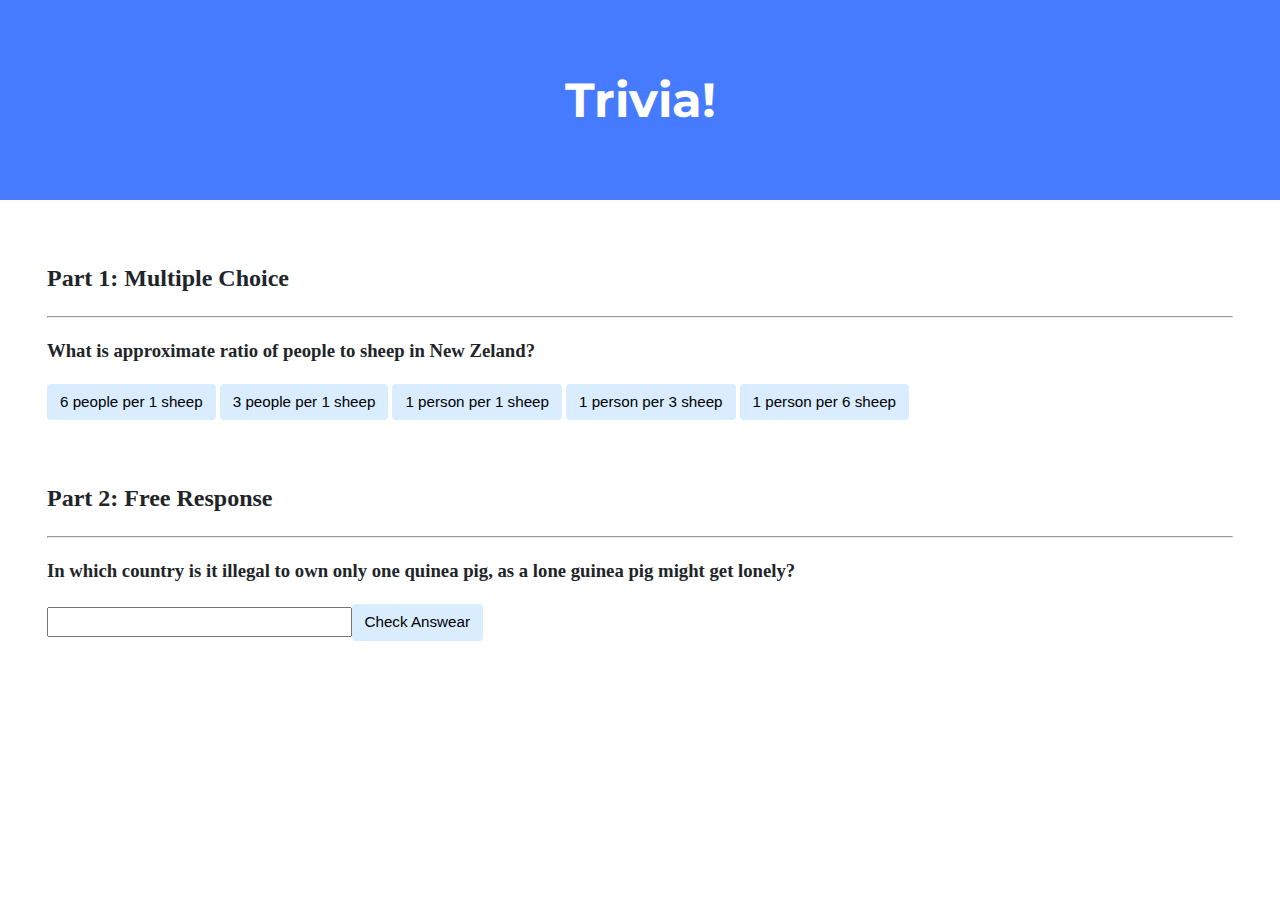
<file: week8/Lab8/trivia/index.html>
<!DOCTYPE html>

<html lang="en">
    <head>
        <link href="https://fonts.googleapis.com/css2?family=Montserrat:wght@500&display=swap" rel="stylesheet">
        <link href="styles.css" rel="stylesheet">
        <title>Trivia!</title>
        <script>
            // TODO: Add code to check answers to questions
            document.addEventListener('DOMContentLoaded', function(){
                let message = document.querySelector('#message');
                let free_message = document.querySelector('#free_message');
                let ans1_button = document.querySelector('#ans1');
                let ans2_button = document.querySelector('#ans2');
                let ans3_button = document.querySelector('#ans3');
                let ans4_button = document.querySelector('#ans4');
                let ans5_button = document.querySelector('#ans5');

                ans1.addEventListener('click', function(){
                    ans1.style.backgroundColor = 'red';
                    message.innerHTML = 'Incorrect';
                })
                ans2.addEventListener('click', function(){
                    ans2.style.backgroundColor = 'red';
                    message.innerHTML = 'Incorrect';
                })
                ans3.addEventListener('click', function(){
                    ans3.style.backgroundColor = 'red';
                    message.innerHTML = 'Incorrect';
                })
                ans4.addEventListener('click', function(){
                    ans4.style.backgroundColor = 'red';
                    message.innerHTML = 'Incorrect';
                })
                ans5.addEventListener('click', function(){
                    ans5.style.backgroundColor = 'green';
                    message.innerHTML = 'Correct';
                })
                document.querySelector('#validButton').addEventListener('click', function(){
                    let text_answear = document.querySelector('#textAnswear');
                    if (text_answear.value == 'Switzerland')
                    {
                        free_message.innerHTML = 'Correct';
                        text_answear.style.color = 'green';
                    }
                    else
                    {
                        free_message.innerHTML = 'Incorect';
                        text_answear.style.color = 'red';
                    }
                })
            })
        </script>
    </head>
    <body>
        <div class="header">
            <h1>Trivia!</h1>
        </div>

        <div class="container">
            <div class="section">
                <h2>Part 1: Multiple Choice </h2>
                <hr>
                <!-- TODO: Add multiple choice question here -->
                <h3>What is approximate ratio of people to sheep in New Zeland?</h3>
                <button id="ans1">6 people per 1 sheep</button>
                <button id="ans2">3 people per 1 sheep</button>
                <button id="ans3">1 person per 1 sheep</button>
                <button id="ans4">1 person per 3 sheep</button>
                <button id="ans5">1 person per 6 sheep</button>
                <p id="message"></p>
            </div>

            <div class="section">
                <h2>Part 2: Free Response</h2>
                <hr>
                <!-- TODO: Add free response question here -->
                <h3>In which country is it illegal to own only one quinea pig, as a lone guinea pig might get lonely?</h3>
                <input type="text" id="textAnswear"><button id="validButton">Check Answear</button>
                <p id="free_message"></p>
            </div>
        </div>
    </body>
</html>
</file>
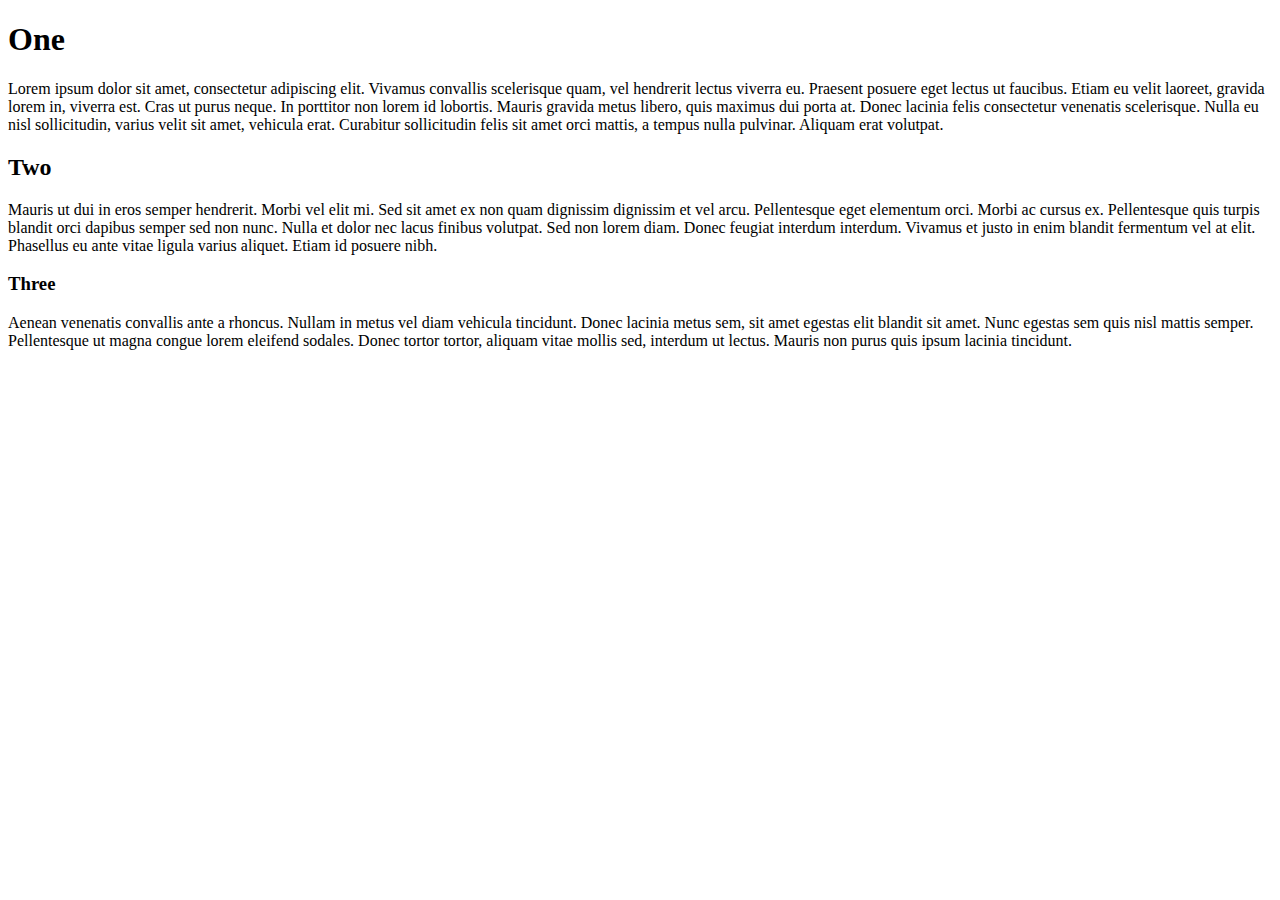
<file: week8/paragraphs.html>
<!DOCTYPE html>

<html lang="en">
    <head>
        <title>
            Paragraphs
        </title>
    </head>
    <body>
        <h1>One</h1>
        <p>
            Lorem ipsum dolor sit amet, consectetur adipiscing elit. Vivamus convallis scelerisque quam, vel hendrerit lectus viverra eu. Praesent posuere eget lectus ut faucibus. Etiam eu velit laoreet, gravida lorem in, viverra est. Cras ut purus neque. In porttitor non lorem id lobortis. Mauris gravida metus libero, quis maximus dui porta at. Donec lacinia felis consectetur venenatis scelerisque. Nulla eu nisl sollicitudin, varius velit sit amet, vehicula erat. Curabitur sollicitudin felis sit amet orci mattis, a tempus nulla pulvinar. Aliquam erat volutpat.
        </p>
        <h2>Two</h2>
        <p>
            Mauris ut dui in eros semper hendrerit. Morbi vel elit mi. Sed sit amet ex non quam dignissim dignissim et vel arcu. Pellentesque eget elementum orci. Morbi ac cursus ex. Pellentesque quis turpis blandit orci dapibus semper sed non nunc. Nulla et dolor nec lacus finibus volutpat. Sed non lorem diam. Donec feugiat interdum interdum. Vivamus et justo in enim blandit fermentum vel at elit. Phasellus eu ante vitae ligula varius aliquet. Etiam id posuere nibh.
        </p>
        <h3>Three</h3>
        <p>
            Aenean venenatis convallis ante a rhoncus. Nullam in metus vel diam vehicula tincidunt. Donec lacinia metus sem, sit amet egestas elit blandit sit amet. Nunc egestas sem quis nisl mattis semper. Pellentesque ut magna congue lorem eleifend sodales. Donec tortor tortor, aliquam vitae mollis sed, interdum ut lectus. Mauris non purus quis ipsum lacinia tincidunt.
        </p>
    </body>
</html>
</file>
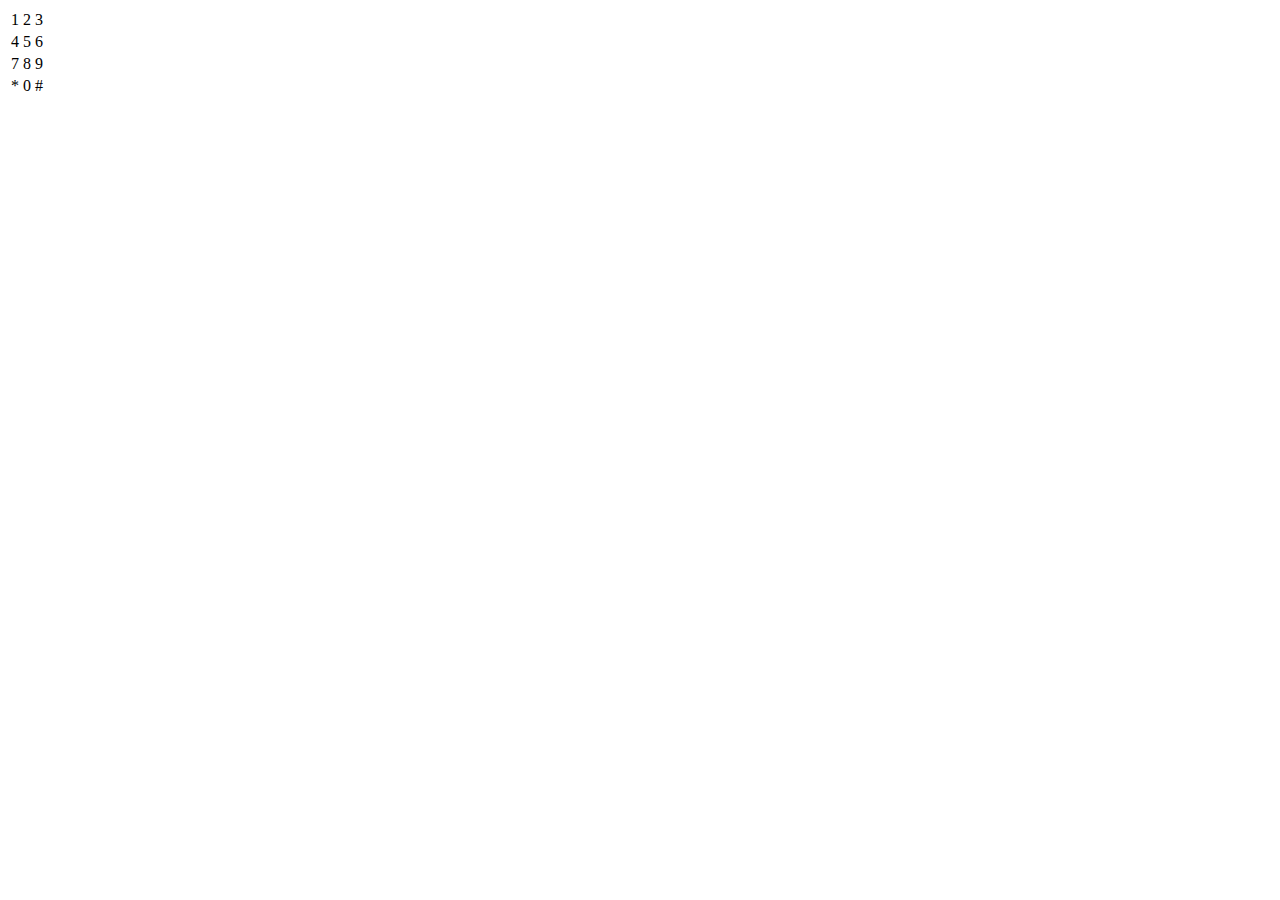
<file: week8/table.html>
<!DOCTYPE html>

<html lang="en">
    <head>
        <title>
            Table
        </title>
    </head>
    <body>
        <table>
            <tr>
                <td>1</td>
                <td>2</td>
                <td>3</td>
            </tr>
            <tr>
                <td>4</td>
                <td>5</td>
                <td>6</td>
            </tr>
            <tr>
                <td>7</td>
                <td>8</td>
                <td>9</td>
            </tr>
            <tr>
                <td>*</td>
                <td>0</td>
                <td># </td>
            </tr>
        </table>
    </body>
</file>
<file: week8/Lab8/trivia/styles.css>
body {
    background-color: #fff;
    color: #212529;
    font-size: 1rem;
    font-weight: 400;
    line-height: 1.5;
    margin: 0;
    text-align: left;
}

.container {
    margin-left: auto;
    margin-right: auto;
    padding-left: 15px;
    padding-right: 15px;
}

.header {
    background-color: #477bff;
    color: #fff;
    margin-bottom: 2rem;
    padding: 2rem 1rem;
    text-align: center;
}

.section {
    padding: 0.5rem 2rem 1rem 2rem;
}

.section:hover {
    background-color: #f5f5f5;
    transition: color 2s ease-in-out, background-color 0.15s ease-in-out;
}

h1 {
    font-family: 'Montserrat', sans-serif;
    font-size: 48px;
}

button, input[type="submit"] {
    background-color: #d9edff;
    border: 1px solid transparent;
    border-radius: 0.25rem;
    font-size: 0.95rem;
    font-weight: 400;
    line-height: 1.5;
    padding: 0.375rem 0.75rem;
    text-align: center;
    transition: color 0.15s ease-in-out, background-color 0.15s ease-in-out, border-color 0.15s ease-in-out, box-shadow 0.15s ease-in-out;
    vertical-align: middle;
}


input[type="text"] {
    line-height: 1.8;
    width: 25%;
}

input[type="text"]:hover {
    background-color: #f5f5f5;
    transition: color 2s ease-in-out, background-color 0.15s ease-in-out;
}
</file>
